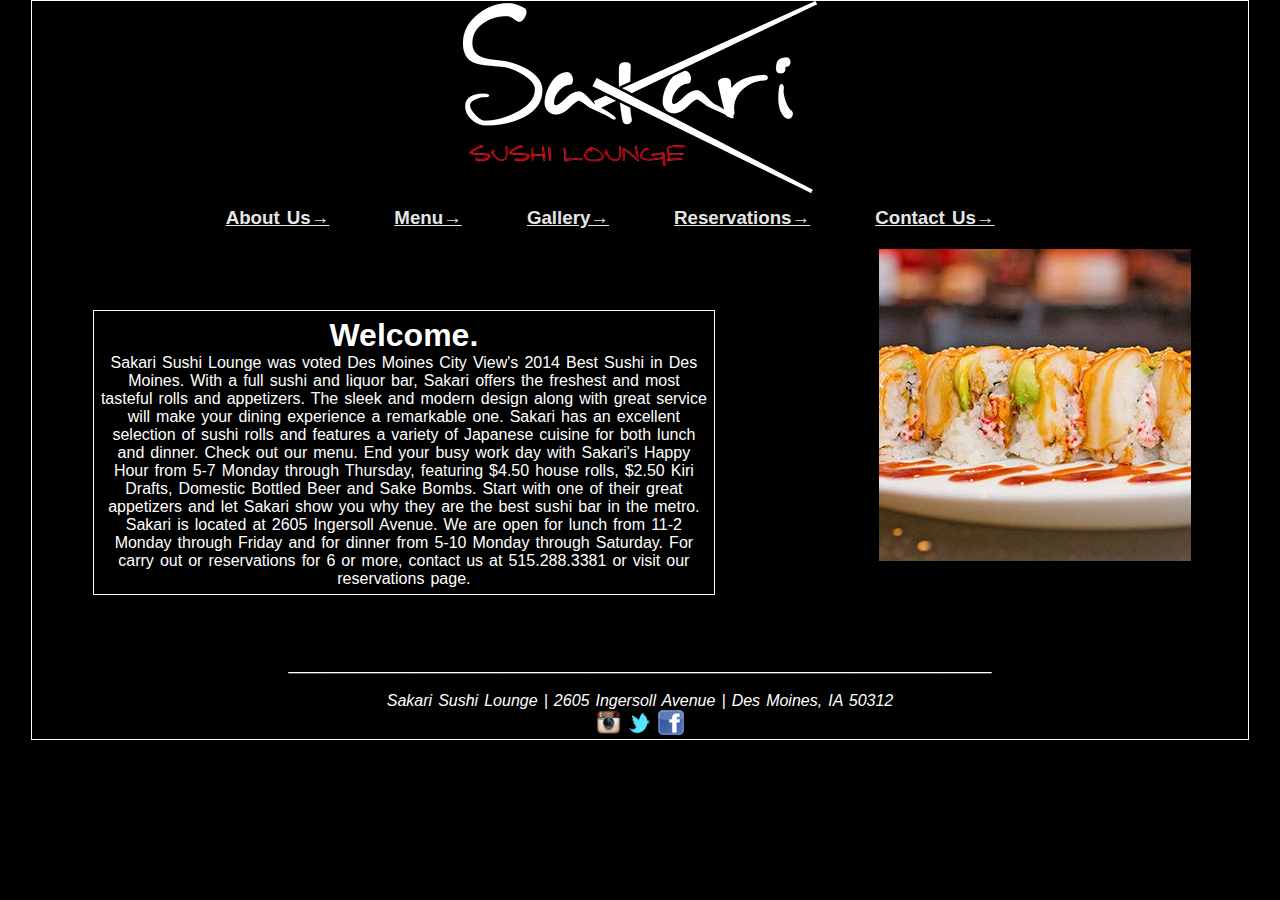
<file: index.htm>
<!DOCTYPE html>
<html lang="en">
    <head>
	<!--Mailyn Huynh
            Sakari
            9-14-2016
	-->

	<link href = "sakari_layout.css" rel = "stylesheet" type = "text/css" />
	<link href = "format.css" rel = "stylesheet" type = "text/css" />
	<meta name = "description" content = "Sakari Sushi Lounge was voted Des Moines City View's 2014 Best Sushi in Des Moines. With a full sushi and liquor bar, Sakari offers the freshest and most tasteful rolls and appetizers. The sleek and modern design along with great service will make your dining experience a remarkable one." />
	<meta name = "keywords" content = "sushi, sakari, sushi, lounge, des moines, iowa, happy hour, special, lunch, dinner, luxury, dining, restaurant, downtown, ingersoll, sake, bomb, house, rolls, special, vegetarian, godzilla, sang, nikki, jason, dynamite, crab, shrimp, tempura, steak, nigiri, sashimi, tuna, salmon, smoked, white, spicy mayo, unagi, edamame, kushi, katsu, california, dragon, iowa, surf, and, turf, raw, seafood, gourmet, chef" />

	<title>Sakari Sushi Lounge</title>
        
	</head>

	<body> <section id = "container">
		<header>
		<p><img class = "center" src= "images/sakari.png" 
		     alt= "Sakari" 
		     title= "Sakari" /> </p>

		</header>
                                <nav>
                                    <h3><ul>
			<li><a href = "aboutus.htm" title = "About Us&rarr;">About Us&rarr;</a></li>
			<li><a href = "menu.htm" title = "Menu&rarr;">Menu&rarr;</a></li>
			<li><a href = "gallery.htm" title = "Gallery&rarr;">Gallery&rarr;</a></li>
			<li><a href = "reservations.htm" title = "Reservations&rarr;">Reservations&rarr;</a></li>
			<li><a href = "contactus.htm" title = "Contact Us&rarr;">Contact Us&rarr;</a></li>
                                    </ul></h3>
                </nav>

		<section id ="main">
		<h1>Welcome.</h1>
		<p>Sakari Sushi Lounge was voted Des Moines City View's 2014 Best Sushi in Des Moines. With a full sushi and liquor bar, Sakari offers the freshest and most tasteful rolls and appetizers. The sleek and modern design along with great service will make your dining experience a remarkable one. 

 Sakari has an excellent selection of sushi rolls and features a variety of Japanese cuisine for both lunch and dinner. Check out our menu.

 End your busy work day with Sakari's Happy Hour from 5-7 Monday through Thursday, featuring $4.50 house rolls, $2.50 Kiri Drafts, Domestic Bottled Beer and Sake Bombs.

 Start with one of their great appetizers and let Sakari show you why they are the best sushi bar in the metro.

 Sakari is located at 2605 Ingersoll Avenue. We are open for lunch from 11-2 Monday through Friday and for dinner from 5-10 Monday through Saturday. For carry out or reservations for 6 or more, contact us at 515.288.3381 or visit our reservations page.</p>
</section>

<section id = "aside">
<p>
<img class = "center" src = "images/sushi.jpg" alt = "Sushi" title = "Sushi" />
</p>
</section>
<footer>
<p>
_______________________________________________________________________________</br> </br>
<em>Sakari Sushi Lounge | 2605 Ingersoll Avenue | Des Moines, IA 50312</em> </br>
<a href="http://www.instagram.com/sakarisushilounge"><b><img src= "images/instagram.gif" alt= "Instagram" title= "Instagram" width = "25" height = "25" /></b></a>
<a href="http://www.twitter.com/SakariSushiDSM"><b><img src= "images/twitter.png" alt= "Twitter" title = "Twitter" width = "25" height = "25" /></b></a>
<a href= "http://www.facebook.com/SakariSushiLounge"><b><img src= "images/facebook.png" alt= "Facebook" title = "Facebook" width = "26" height = "25" /></b></a>
</p>
</footer>
</section>
</body>
</html>
</file>
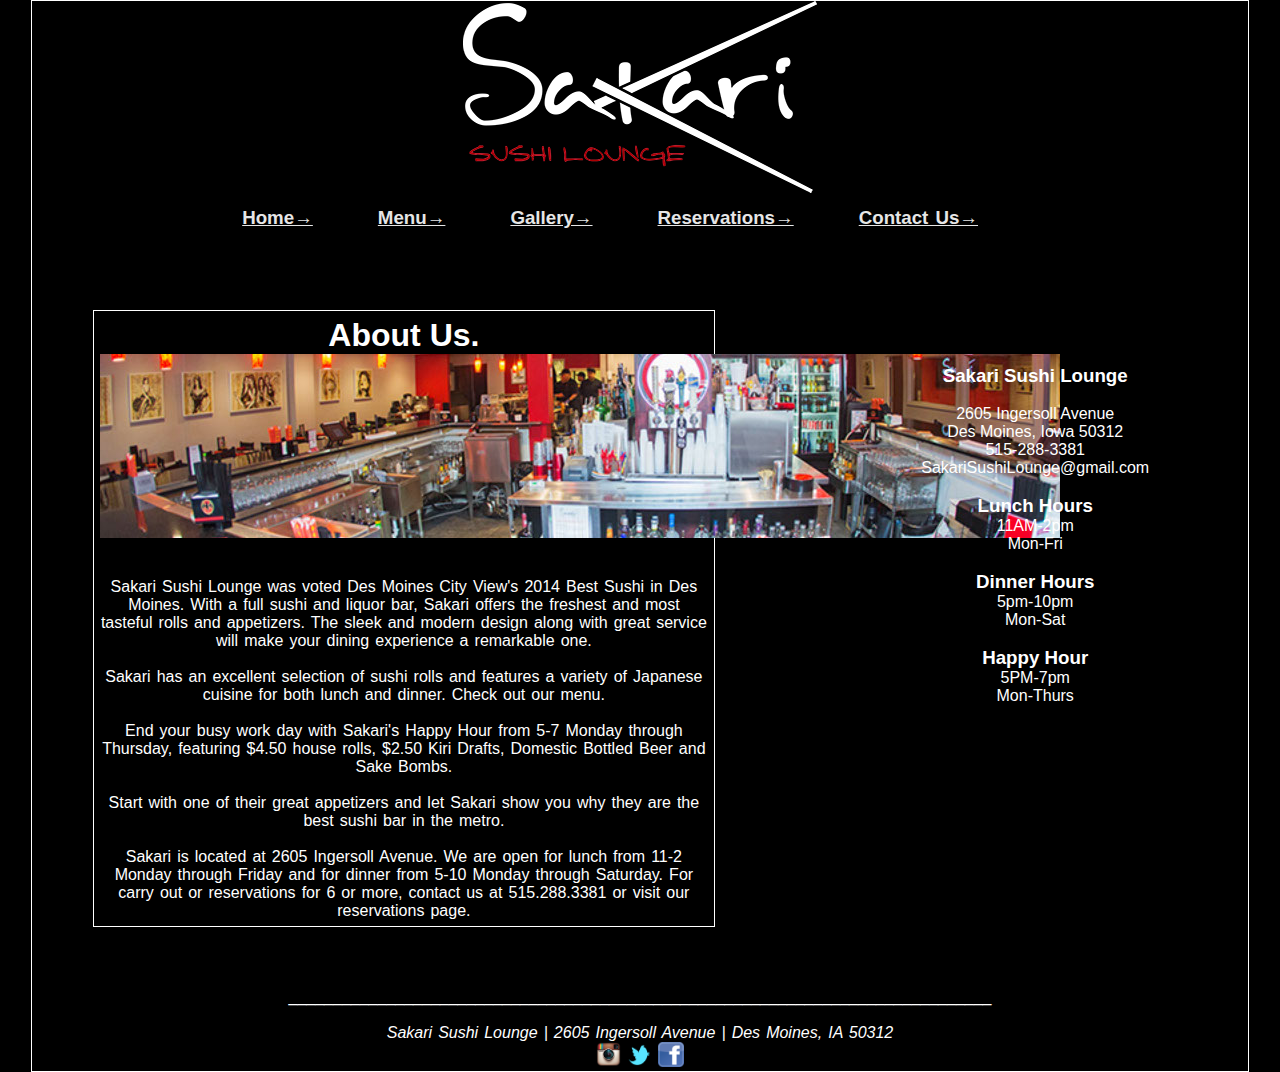
<file: aboutus.htm>
<!DOCTYPE html>
<html lang="en">
	<head>
		<!--Mailyn Huynh
		    Sakari Sushi Lounge
		    9-28-2016
		-->
		<meta name = "description" content = "Sakari is in Des Moines, Iowa on Ingersoll, with great service and sushi for the right prices. Contact us to make a takeout order or reservation." />

		<meta name = "keywords" content = "Prices, sushi, service, restaurant, Ingersoll, Des Moines, Iowa, united states, about, us, contact, us, take, out, order, reservations" />

		<title>About Us</title>

		<link href = "sakari_layout.css" rel = "stylesheet" type = "text/css" />
		<link href = "format.css" rel = "stylesheet" type = "text/css" />
		<link href = "format2.css" rel = "stylesheet" type = "text/css" />
                
	</head>

	<body> <section id = "container">
		<header>
		<p>
			<img src= "images/sakari.png"/>
		</p>
		</header>
                
                <nav>
                <h3><ul>
			<li><a href = "index.htm" title = "Home&rarr;">Home&rarr;</a></li>
			<li><a href = "menu.htm" title = "Menu&rarr;">Menu&rarr;</a></li>
			<li><a href = "gallery.htm" title = "Gallery&rarr;">Gallery&rarr;</a></li>
			<li><a href = "reservations.htm" title = "Reservations&rarr;">Reservations&rarr;</a></li>
			<li><a href = "contactus.htm" title = "Contact Us&rarr;">Contact Us&rarr;</a></li>
		</ul></h3>
                </nav>    
                    		<section id = "main">
		<h1>About Us.</h1>
		<img class = "clear" src= "images/sakari2014.jpg"
		    alt = "Sakari"
		    title = "Sakari" 
		    usemap = "#sakari" />
		<p>
		<map name = "sakari">
		<area name = "Home" shape = "rect"
		coords = "0, 0, 186, 183"
		href = "index.htm" title = "Home" />
		<area name = "Menu" shape = "rect"
		coords = "183, 0, 398, 181"
		href = "menu.htm" title = "Menu" />
		<area name = "Gallery" shape = "rect"
		coords = "398, 0, 600, 183"
		href = "gallery.htm" title = "Gallery" />
		<area name = "Reservations" shape = "rect"
		coords = "600, 0, 857, 183"
		href = "reservations.htm" title = "Reservations" />
		<area name = "Contact Us" shape = "rect"
		coords = "857, 0, 957, 183"
                href = "contactus.htm" title = "Contact Us" /> </map> </p>
		</br></br>
		<p>Sakari Sushi Lounge was voted Des Moines City View's 2014 Best Sushi in Des Moines. With a full sushi and liquor bar, Sakari offers the freshest and most tasteful rolls and appetizers. The sleek and modern design along with great service will make your dining experience a remarkable one. <br>
 <br>
Sakari has an excellent selection of sushi rolls and features a variety of Japanese cuisine for both lunch and dinner. Check out our menu.<br>
 <br>
End your busy work day with Sakari's Happy Hour from 5-7 Monday through Thursday, featuring $4.50 house rolls, $2.50 Kiri Drafts, Domestic Bottled Beer and Sake Bombs.<br>
 <br>
Start with one of their great appetizers and let Sakari show you why they are the best sushi bar in the metro.<br>
 <br>
Sakari is located at 2605 Ingersoll Avenue. We are open for lunch from 11-2 Monday through Friday and for dinner from 5-10 Monday through Saturday. For carry out or reservations for 6 or more, contact us at 515.288.3381 or visit our reservations page. </p>
		</section>

		<section id = "aside">
		<p>
<h3>Sakari Sushi Lounge</h3>
<br>
2605 Ingersoll Avenue
<br>
Des Moines, Iowa 50312
<br>
515-288-3381
<br>
SakariSushiLounge@gmail.com
   <br> <br>
<h3>Lunch Hours</h3>
11AM-2pm
<br>
Mon-Fri
  <br> <br>
<h3>Dinner Hours</h3>
5pm-10pm
<br>
Mon-Sat
  <br> <br>
<h3>Happy Hour</h3>
5PM-7pm
<br>
Mon-Thurs
<br>
		</section>
<footer>
<p>
_______________________________________________________________________________</br> </br>
<em>Sakari Sushi Lounge | 2605 Ingersoll Avenue | Des Moines, IA 50312</em> </br>
<a href="http://www.instagram.com/sakarisushilounge"><b><img src= "images/instagram.gif" alt= "Instagram" title= "Instagram" width = "25" height = "25" /></b></a>
<a href="http://www.twitter.com/SakariSushiDSM"><b><img src= "images/twitter.png" alt= "Twitter" title = "Twitter" width = "25" height = "25" /></b></a>
<a href= "http://www.facebook.com/SakariSushiLounge"><b><img src= "images/facebook.png" alt= "Facebook" title = "Facebook" width = "26" height = "25" /></b></a>
</p>
</footer>
	</section>
	</body>
</html>
</file>
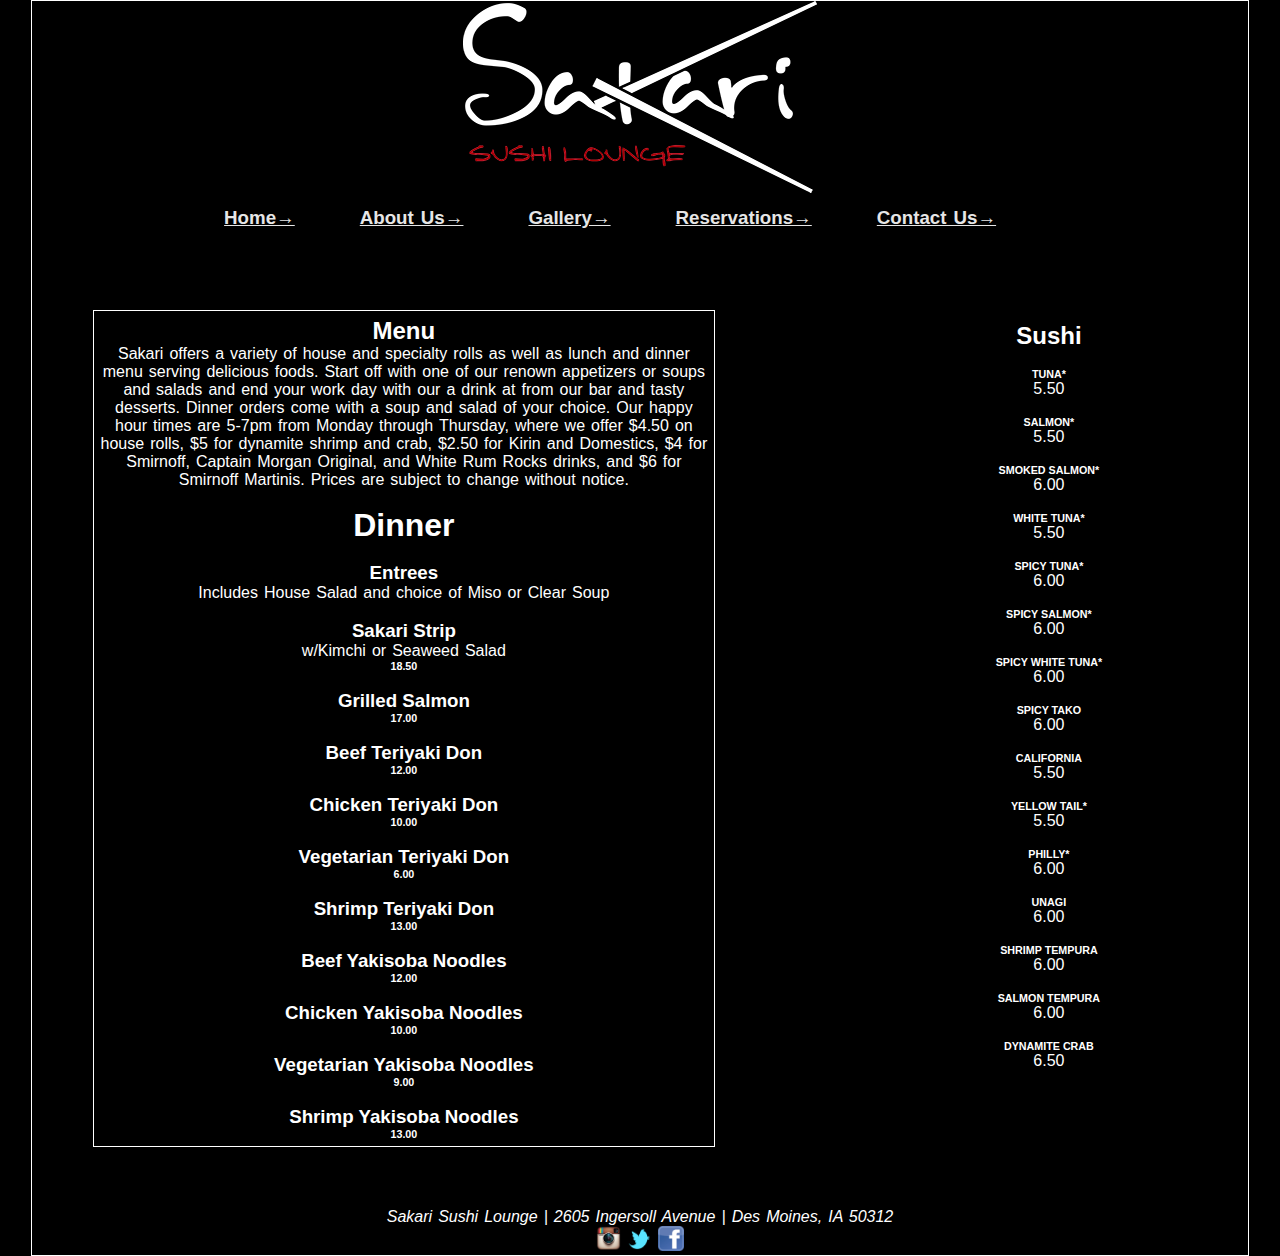
<file: menu.htm>
<!DOCTYPE html>
<html lang="en">
	<head>
		<title>Sakari Sushi Lounge</title>

		<!-- Mailyn Huynh
		     Sakari Sushi Lounge
		     10-31-2016
		-->

		<meta name = "description" content = "Sakari offers a variety of house and specialty rolls that as 

well as a lunch and dinner menu serving delicious foods." />
		<meta name = "keywords" content = "prices, menu, lunch, dinner, sakari, offers, variety, house, 

rolls, specialty, bento, box, delicious, goods, address, location, nigiri, sashimi, dynamite, crab, roll, shrimp, 

tempura, appetizer, take, out, to, go" />


	<link href = "sakari_layout.css" rel = "stylesheet" type = "text/css" />

<style type = "text/css">

h3 a {
	color: #e6e6e6;
	font-family: Franklin Gothic, helvetica, sans-serif;
	word-spacing: .1em;
}

li {
    color: white;
}

h1.clear {
	clear: both;
}

nav {
	padding: 10px;
}

#aside {
	margin-right: 12%;
	margin-top: 6%;
	float: right;
}

body {
	background-color: black;
	text-align: center;
	color: white;
	font-family: helvetica, sans-serif;
}

p {
	word-spacing: .1em;
}


</style>

	</head>

	<body>
            <div id ="container">
		<p> <img src = "images/sakari.png" alt = "Sakari"/> </p>

		<nav>
		<h3><ul>
			<li><a href = "index.htm" title = "Home&rarr;">Home&rarr;</a></li>
			<li><a href = "aboutus.htm" title = "About Us&rarr;">About Us&rarr;</a></li>
			<li><a href = "gallery.htm" title = "Gallery&rarr;">Gallery&rarr;</a></li>
			<li><a href = "reservations.htm" title = "Reservations&rarr;">Reservations&rarr;</a></li>
			<li><a href = "contactus.htm" title = "Contact Us&rarr;">Contact Us&rarr;</a></li>
		</ul></h3>
		</nav>


                     <section id = "aside">

                    <h2>Sushi</h2> <br>
                    <h6>TUNA*</h6>
                    <p>5.50<p> <br>
                    <h6>SALMON*</h6>
                    <p>5.50</p><br>
                    <h6>SMOKED SALMON*</h6>
                    <p>6.00</p><br>
                    <h6>WHITE TUNA*</h6>
                    <p>5.50</p><br>
                    <h6>SPICY TUNA*</h6>
                    <p>6.00</p><br>
                    <h6>SPICY SALMON*</h6>
                    <p>6.00</p><br>
                    <h6>SPICY WHITE TUNA*</h6>
                    <p>6.00</p><br>
                    <h6>SPICY TAKO</h6>
                    <p>6.00</p><br>
                    <h6>CALIFORNIA</h6>
                    <p>5.50</p><br>
                    <h6>YELLOW TAIL*</h6>
                    <p>5.50</p><br>
                    <h6>PHILLY*</h6>
                    <p>6.00</p><br>
                    <h6>UNAGI</h6>
                    <p>6.00</p><br>
                    <h6>SHRIMP TEMPURA</h6>
                    <p>6.00</p><br>
                    <h6>SALMON TEMPURA</h6>
                    <p>6.00</p><br>
                    <h6>DYNAMITE CRAB</h6>
                    <p>6.50</p><br>
                     
                </section>

		<section id = "main">


		<h2>Menu</h2>
		<p>Sakari offers a variety of house and specialty rolls as well as lunch 
and dinner menu serving delicious foods. Start off with one of our renown appetizers or soups and salads and end 

your work day with our a drink at from our bar and tasty desserts. Dinner orders come with a soup and salad of 

your choice. Our happy hour times are 5-7pm from Monday through Thursday, where we offer $4.50 on house rolls, $5 

for dynamite shrimp and crab, $2.50 for Kirin and Domestics, $4 for Smirnoff, Captain Morgan Original, and White 

Rum Rocks drinks, and $6 for Smirnoff Martinis. Prices are subject to change without notice. </p>

		 <br>
		<h1>Dinner</h1> <br>
		<h3><strong>Entrees</strong></h3>
		<p>Includes House Salad and choice of Miso or Clear Soup</p> <br>
		<h3><strong>Sakari Strip</strong></h3>
		<p>w/Kimchi or Seaweed Salad </p>
		<h6>18.50</h6> <br>
		<h3><strong>Grilled Salmon</strong></h3>
		<h6>17.00</h6> <br>
		<h3><strong>Beef Teriyaki Don</strong></h3>
		<h6>12.00</h6><br>
		<h3><strong>Chicken Teriyaki Don</strong></h3>
		<h6>10.00</h6><br>
		<h3><strong>Vegetarian Teriyaki Don</strong></h3>
		<h6>6.00</h6> <br>
		<h3><strong>Shrimp Teriyaki Don</strong></h3>
		<h6>13.00</h6><br>
		<h3><strong>Beef Yakisoba Noodles</strong></h3>
		<h6>12.00</h6><br>
		<h3><strong>Chicken Yakisoba Noodles</strong></h3>
		<h6>10.00</h6> <br>
		<h3><strong>Vegetarian Yakisoba Noodles</strong></h3>
		<h6>9.00</h6><br>
		<h3><strong>Shrimp Yakisoba Noodles</strong></h3>
		<h6>13.00</h6>

		 </section>


                <footer>
<p><em> Sakari Sushi Lounge | 2605 Ingersoll Avenue | Des Moines, IA 50312 </em></p>
<p>
<a href="http://www.instagram.com/sakarisushilounge"><b><img src= "images/instagram.gif" alt= "Instagram" title= 

"Instagram" width = "25" height = "25" /></b></a>
<a href="http://www.twitter.com/SakariSushiDSM"><b><img src= "images/twitter.png" alt= "Twitter" title = "Twitter" 

width = "25" height = "25" /></b></a>
<a href= "http://www.facebook.com/SakariSushiLounge"><b><img src= "images/facebook.png" alt= "Facebook" title = 

"Facebook" width = "26" height = "25" /></b></a>
</p> </footer>
            </section>
	</body>
</html>
</file>
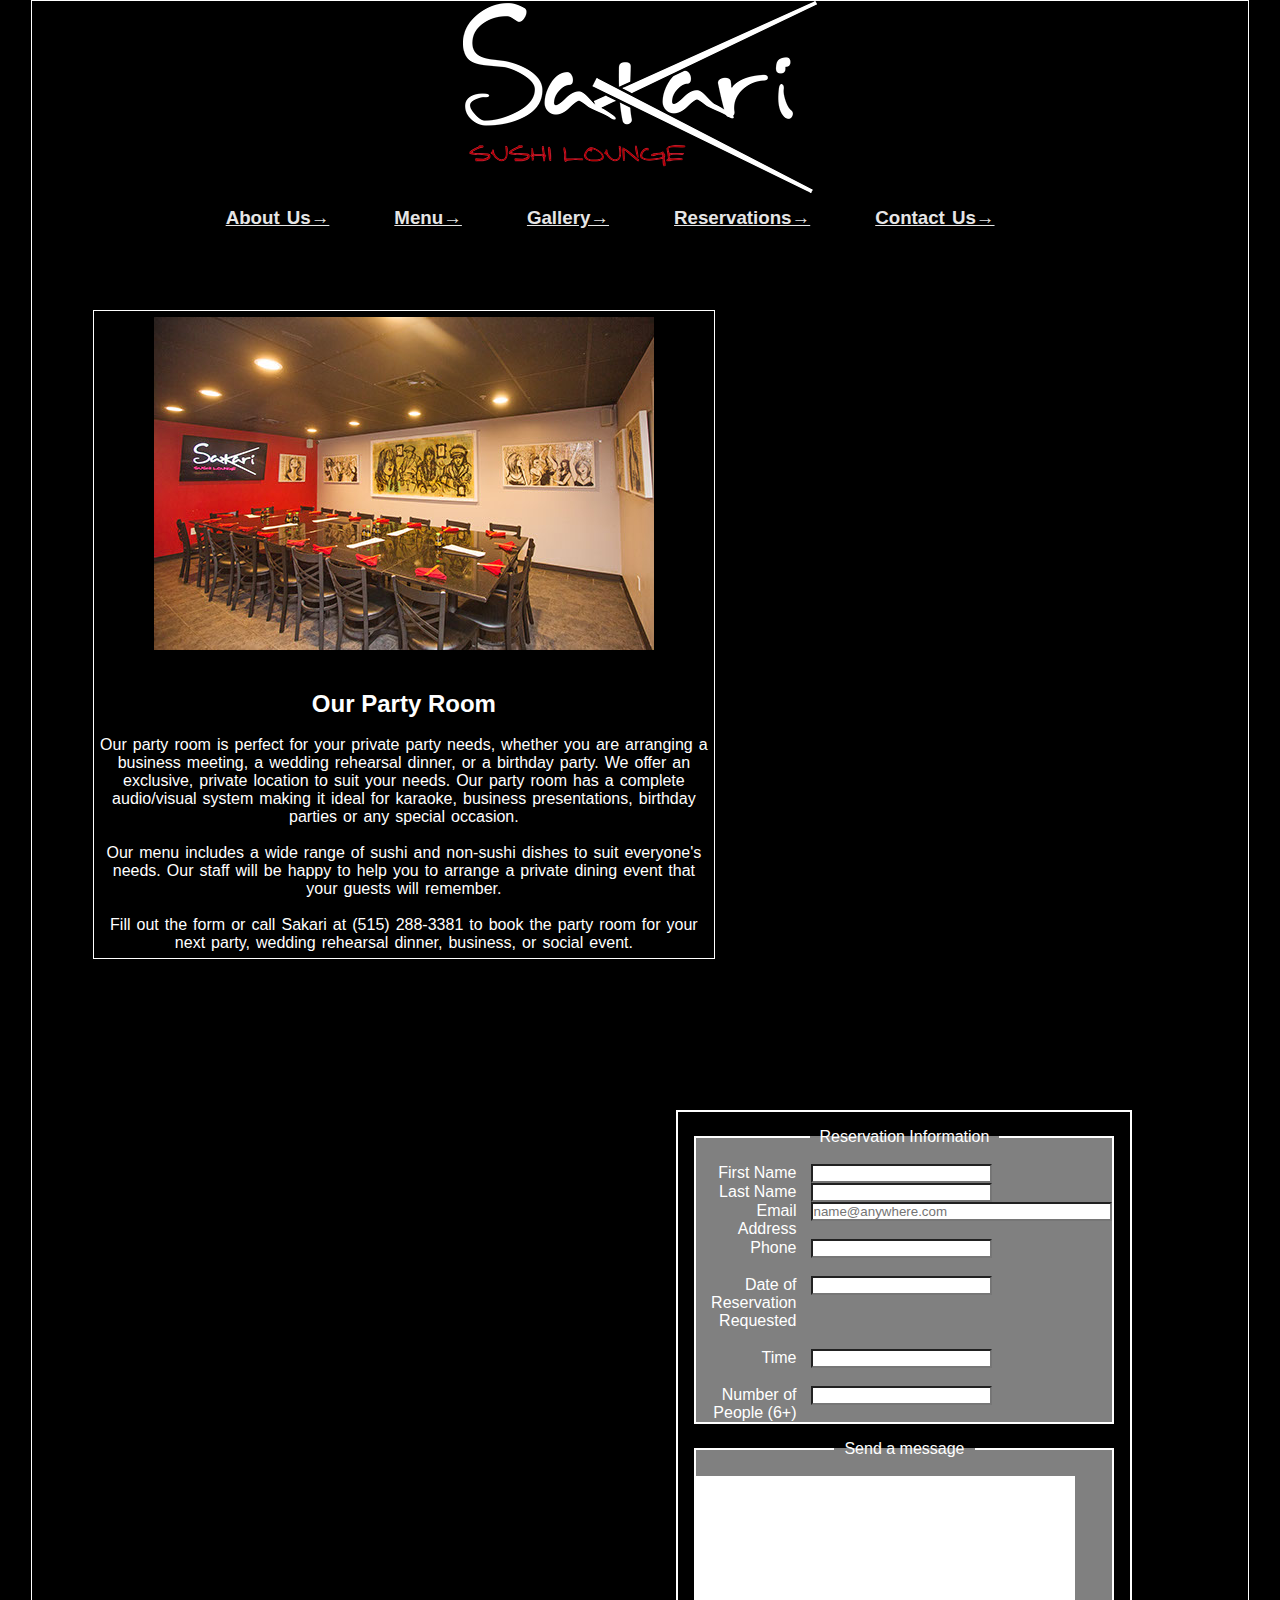
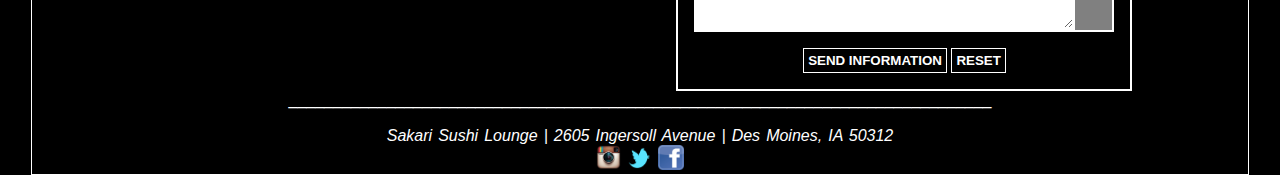
<file: reservations.htm>
<!DOCTYPE html>
<html>
	<head>
	<!-- Mailyn Huynh
	     Sakari Sushi Lounge
	     1-9-2017
	-->

	<meta name = "description" content = "Sakari Sushi Lounge was voted Des Moines City View's 2014 Best Sushi in Des Moines. With a full sushi and liquor bar, Sakari offers the freshest and most tasteful rolls and appetizers. The sleek and modern design along with great service will make your dining experience a remarkable one." />
	<meta name = "keywords" content = "sushi, sakari, sushi, lounge, des moines, iowa, happy hour, special, lunch, dinner, luxury, dining, restaurant, downtown, ingersoll, sake, bomb, house, rolls, special, vegetarian, godzilla, sang, nikki, jason, dynamite, crab, shrimp, tempura, steak, nigiri, sashimi, tuna, salmon, smoked, white, spicy mayo, unagi, edamame, kushi, katsu, california, dragon, iowa, surf, and, turf, raw, seafood, gourmet, chef" />

	<link href = "reservations_layout.css" rel = "stylesheet" type = "text/css" />

		 <title>Reservations</title>
	</head>

	<body> <section id = "container">
		<header>
		<p><img src= "images/sakari.png" 
		     alt= "Sakari" 
		     title= "Sakari" /> </p>

		</header>

                                <nav>
                                    <h3><ul>
			<li><a href = "aboutus.htm" title = "About Us&rarr;">About Us&rarr;</a></li>
			<li><a href = "menu.htm" title = "Menu&rarr;">Menu&rarr;</a></li>
			<li><a href = "gallery.htm" title = "Gallery&rarr;">Gallery&rarr;</a></li>
			<li><a href = "reservations.htm" title = "Reservations&rarr;">Reservations&rarr;</a></li>
			<li><a href = "contactus.htm" title = "Contact Us&rarr;">Contact Us&rarr;</a></li>
                                    </ul></h3>
                </nav>

	<section id = "main"> 
	<p><img src = "images/reservation.jpg" alt = "Party Room" title = "Party Room" /> </p> </br> </br>
	<h2>Our Party Room</h2>
	<p> </br>
Our party room is perfect for your private party needs, whether you are arranging a business meeting, a wedding rehearsal dinner, or a birthday party. We offer an exclusive, private location to suit your needs. Our party room has a complete audio/visual system making it ideal for karaoke, business presentations, birthday parties or any special occasion. </br> </br>

 

Our menu includes a wide range of sushi and non-sushi dishes to suit everyone's needs. Our staff will be happy to help you to arrange a private dining event that your guests will remember. </br> </br>

 

Fill out the form or call Sakari at (515) 288-3381 to book the party room for your next party, wedding rehearsal dinner, business, or social event. </br>

	</section>

<section id = "aside">
<div id = "formcontainer">
<!-- enter the form code below -->

<form id = "survey" name = "survey" method = "post" action = "javascript:submitform();" >
 <fieldset class = "labelfloatleft"><legend>Reservation Information</legend> </br>
	<label for = "firstname">First Name</label>
	<input type = "text" name = "firstname" id =  "firstname" class = "text" />

	<label for = "lastname">Last Name</label>
	<input type = "text" name = "lastname" id = "lastname" class = "text"/>

	<label for = "emailaddress">Email Address</label>
	<input type = "email" name = "emailaddress" id = "emailaddress" size = "35" class = "text" placeholder = "name@anywhere.com"/> </br>

	<label for = "phone">Phone</label>
	<input type = "text" name = "phone" id = "phone" class = "text"/> </br>

	<label for = "dateofreservation">Date of Reservation Requested</label>
	<input type = "text" name = "dateofreservation" id = "dateofreservation" class = "text"/> </br> </br> </br>

	<label for = "time">Time</label>
	<input type = "text" name = "time" id = "time" class = "text"/> </br>

	<label for = "numberofpeople">Number of People (6+)</label>
	<input type = "text" name = "numberofpeople" id = "numberofpeople" class = "text"/>
</fieldset>

<fieldset><legend>Send a message</legend>

  <label for = "message">Message</label>
  <textarea name = "message" id = "message" rows = "10" cols = "45"></textarea>
</fieldset>

  <input type = "submit" value = "Send information" class = "button" />
  <input type = "reset" value = "Reset" class = "button" />
</form>



  

</div>
</section>

<footer>
<p>
_______________________________________________________________________________</br> </br>
<em>Sakari Sushi Lounge | 2605 Ingersoll Avenue | Des Moines, IA 50312</em> </br>
<a href="http://www.instagram.com/sakarisushilounge"><b><img src= "images/instagram.gif" alt= "Instagram" title= "Instagram" width = "25" height = "25" /></b></a>
<a href="http://www.twitter.com/SakariSushiDSM"><b><img src= "images/twitter.png" alt= "Twitter" title = "Twitter" width = "25" height = "25" /></b></a>
<a href= "http://www.facebook.com/SakariSushiLounge"><b><img src= "images/facebook.png" alt= "Facebook" title = "Facebook" width = "26" height = "25" /></b></a>
</p>
</footer>
</section>
</body>
</html>
</file>
<file: sakari_layout.css>
/* Sakari
Mailyn Huynh */

* {
	margin: 0;
	padding: 0;
}

#container {
	width: 95%;
	background-color: black;
	margin: 0 auto 0 auto;
	border: 1px solid;
}

header {
	letter-spacing: .1em;
}

nav {
	text-align: center;
	padding: 10px;
	margin: 0 0 10px 0;
	background-color: black;
}

nav li {
        display: inline;
        list-style-type: none;
        padding-right: 5%;
}

a:hover {
        font-size: 1.2em;
        color: gold;
}

#main {
	width: 50%;
	padding: .5%;
	float: left;
	margin: 5% 5% 5% 5%;
	border: 1px solid;
}

#aside {
	float: right;
}

footer {
	clear: both;
}
</file>
<file: format.css>
body {
	background-color: black;
	text-align: center;
	color: white;
	font-family: helvetica, sans-serif;
}

p {
	word-spacing: .1em;
}

#aside {
        width: 35%;
	float: right;
        text-align: center;
}

h3 a {
	color: #e6e6e6;
	font-family: Franklin Gothic, helvetica, sans-serif;
	word-spacing: .1em;
}

li {
    color: white;
}

h1.clear {
	clear: both;
}

nav {
	padding: 10px;
}
</file>
<file: format2.css>
#aside {
	margin-top: 9.5%;
}
</file>
<file: reservations_layout.css>
/* Sakari
Mailyn Huynh */

* {
	margin: 0;
	padding: 0;
}

#container {
	width: 95%;
	background-color: black;
	margin: 0 auto 0 auto;
	border: 1px solid;
}

header {
	letter-spacing: .1em;
}

nav {
	text-align: center;
	padding: 10px;
	margin: 0 0 10px 0;
	background-color: black;
}

nav li {
        display: inline;
        list-style-type: none;
        padding-right: 5%;
}

a:hover {
        font-size: 1.2em;
        color: gold;
}

#main {
	width: 50%;
	padding: .5%;
	float: left;
	margin: 5% 5% 5% 5%;
	border: 1px solid;
}

footer {
	clear: both;
}

body {
	background-color: black;
	text-align: center;
	color: white;
	font-family: helvetica, sans-serif;
}

p {
	word-spacing: .1em;
}

#aside {
	margin-top: 2%;
	margin-right: 9.5%;
	float: right;
}

h3 a {
	color: #e6e6e6;
	font-family: Franklin Gothic, helvetica, sans-serif;
	word-spacing: .1em;
}

li {
    color: white;
}

h1.clear {
	clear: both;
}

form {
	margin-top: 1em;
	border: solid 2px white;
	padding: 1em;
	font-size: 16px;
}

#formcontainer {
	width: 100%;
	float: right;
	margin-top: 11%;
}

.labelfloatleft label {
	width: 100px;
	margin-right: 15px;
	color: white;
	float: left;
	text-align: right;
}

.labelfloatleft input {
	display: block;
}

fieldset {
	margin-bottom: 1em;
	border: solid 2px white;
	background-color: grey;
	display: block;
}

legend {
	color: white;
	padding: 0 10px;
}

label {
	color: grey;
}

input.text {
	background-color: white;
}

fieldset.group {
	float: none;
	border: 0;
	margin: 0;
	padding: 0;
}

textarea {
	border: solid 2px white;
	display: block;
}

select {
	display: block;
}

input.button {
	color: white;
	text-transform: uppercase;
	font-weight: bold;
	padding: 4px;
	background-color: black;
	border: 1px solid white;
	display: inline;
}

#pictures {
	float: left;
}
</file>
